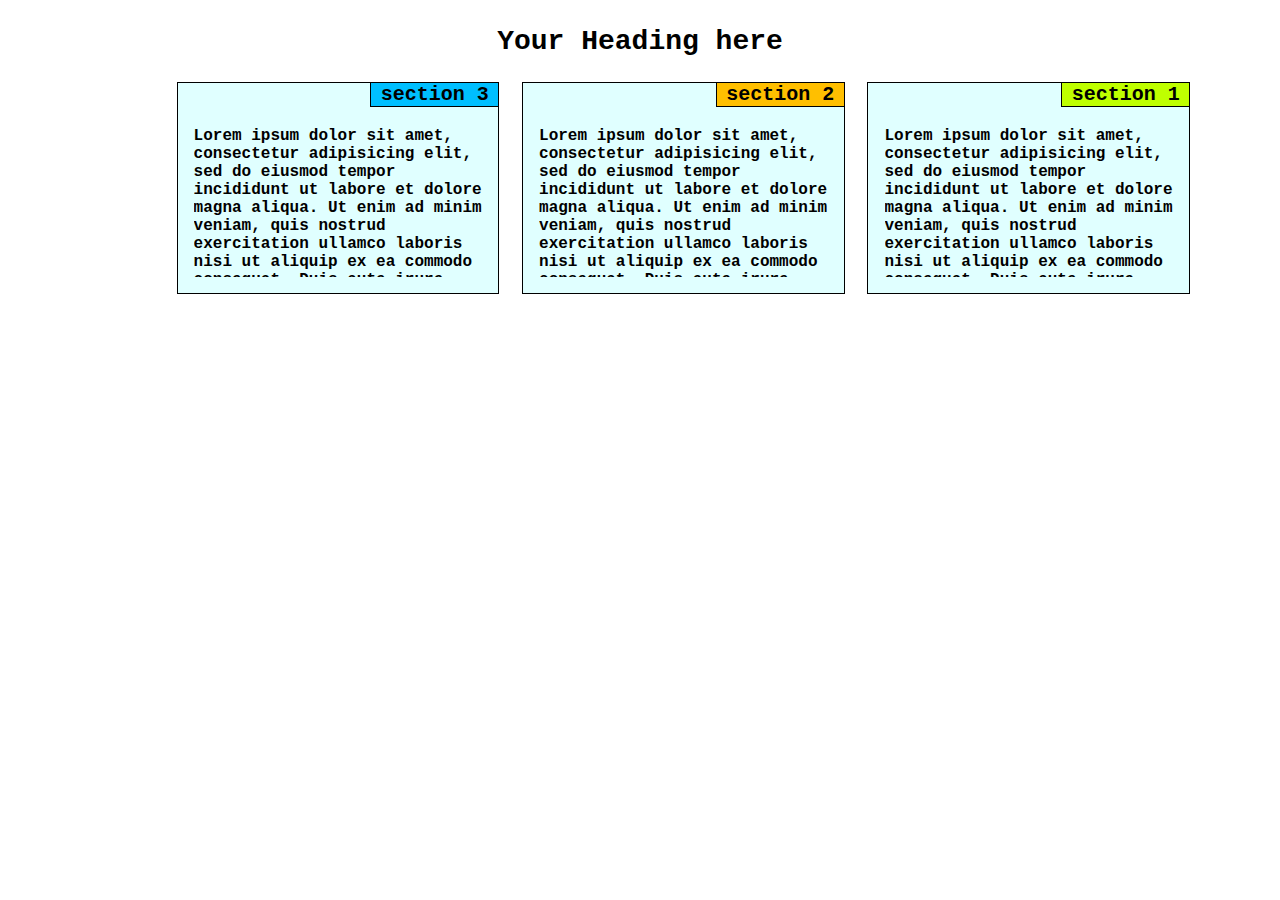
<file: mod2_assaign/index.html>
<!DOCTYPE html>
<html lang="en">
<head>
	<title></title>
	<meta name="viewport" content="width=device-width,initial-scale=1">
	<link rel="stylesheet" type="text/css" href="index.css">
</head>
<body>
	<header>Your Heading here</header>
	<div class="row">
	<section class="col-lg-4 col-md-6 col-sm-12"><h3 class="sec1">section 1</h3><p>Lorem ipsum dolor sit amet, consectetur adipisicing elit, sed do eiusmod
	tempor incididunt ut labore et dolore magna aliqua. Ut enim ad minim veniam,
	quis nostrud exercitation ullamco laboris nisi ut aliquip ex ea commodo
	consequat. Duis aute irure dolor in reprehenderit in voluptate velit esse
	cillum dolore eu fugiat nulla pariatur. Excepteur sint occaecat cupidatat non
	proident, sunt in culpa qui officia deserunt mollit anim id est laborum.</p></section>
	<section class="col-lg-4 col-md-6 col-sm-12"><h3 class="sec2">section 2</h3><p>Lorem ipsum dolor sit amet, consectetur adipisicing elit, sed do eiusmod
	tempor incididunt ut labore et dolore magna aliqua. Ut enim ad minim veniam,
	quis nostrud exercitation ullamco laboris nisi ut aliquip ex ea commodo
	consequat. Duis aute irure dolor in reprehenderit in voluptate velit esse
	cillum dolore eu fugiat nulla pariatur. Excepteur sint occaecat cupidatat non
	proident, sunt in culpa qui officia deserunt mollit anim id est laborum.</p></section>
	<section class="col-lg-4 col-md-12 col-sm-12"><h3 class="sec3">section 3</h3><p>Lorem ipsum dolor sit amet, consectetur adipisicing elit, sed do eiusmod
	tempor incididunt ut labore et dolore magna aliqua. Ut enim ad minim veniam,
	quis nostrud exercitation ullamco laboris nisi ut aliquip ex ea commodo
	consequat. Duis aute irure dolor in reprehenderit in voluptate velit esse
	cillum dolore eu fugiat nulla pariatur. Excepteur sint occaecat cupidatat non
	proident, sunt in culpa qui officia deserunt mollit anim id est laborum.</p></section>
	</div>
</body>
</html>
</file>
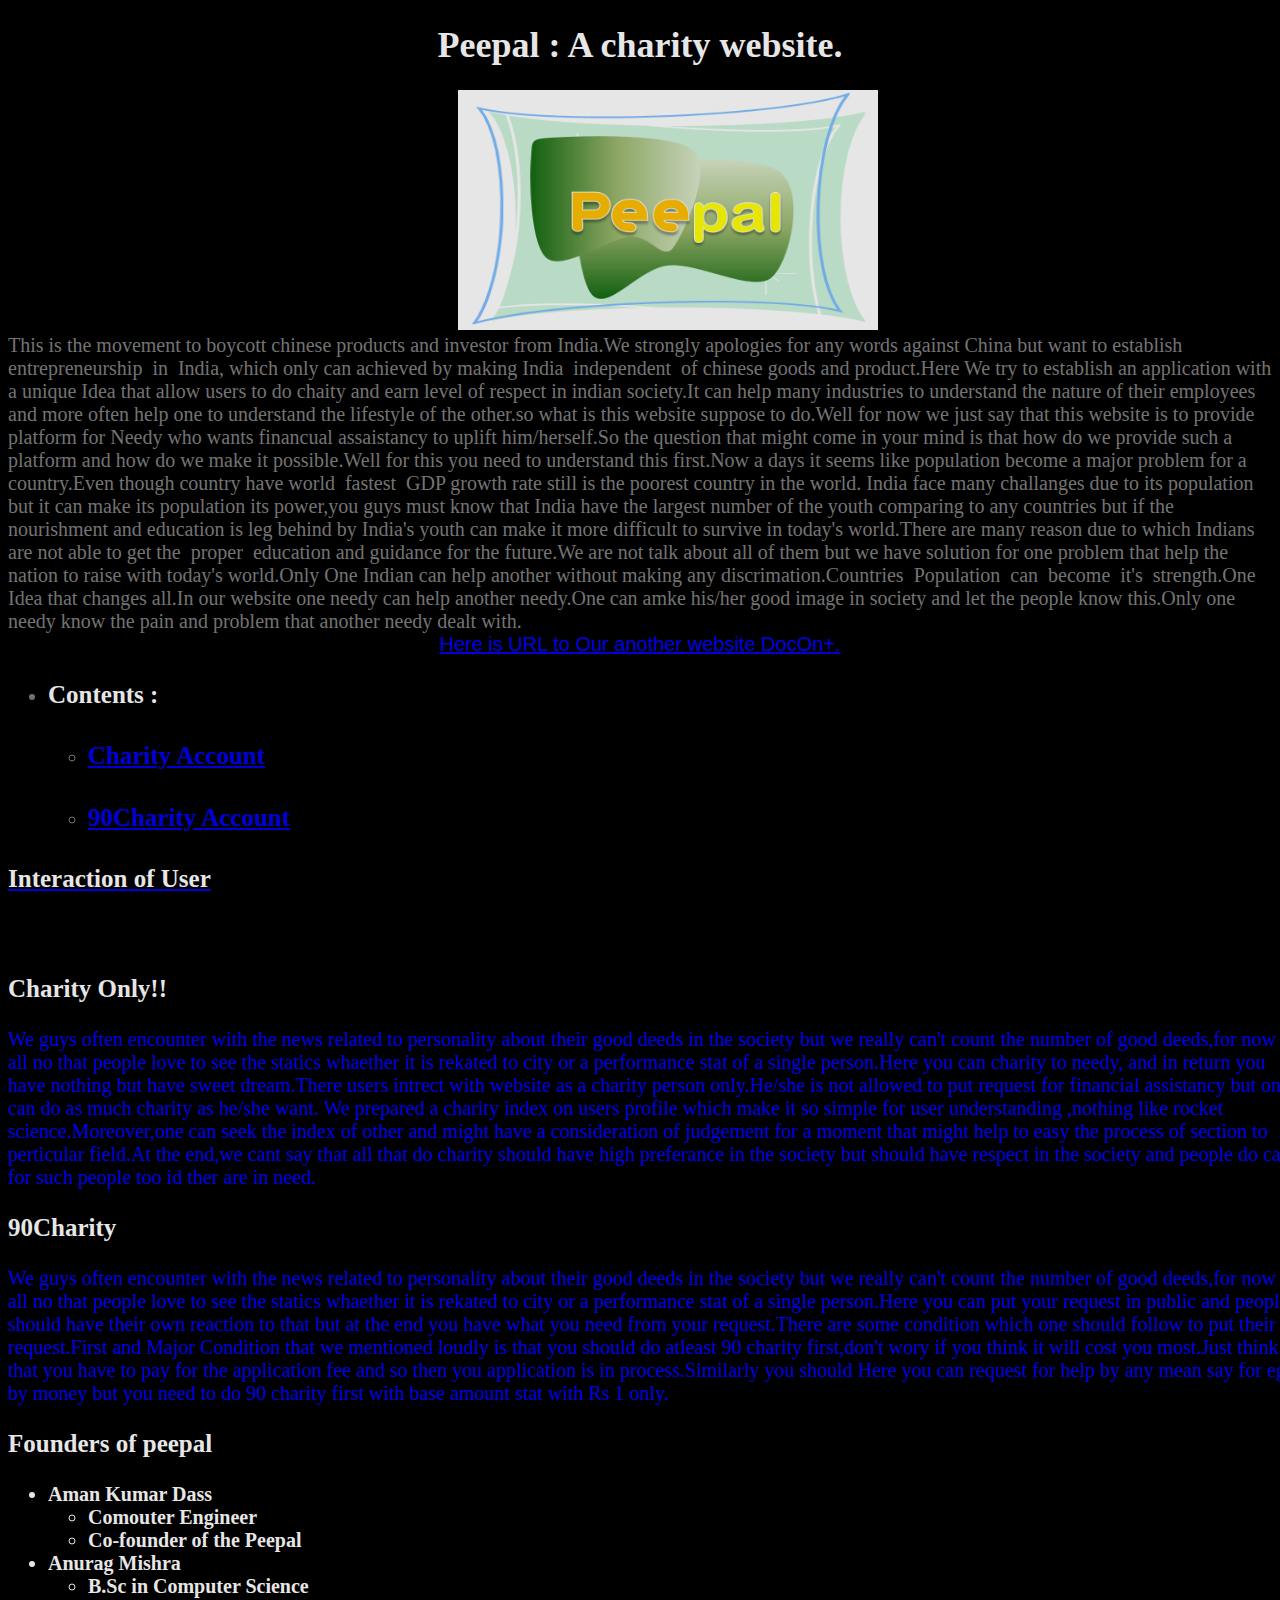
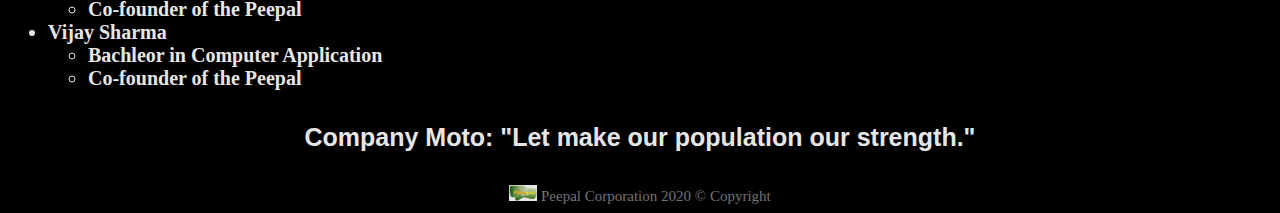
<file: peepal/index.html>
<!DOCTYPE html>
<html>
<head>
	<meta charset="utf-8">
	<title>
		peepal:Let the God inside you awake
	</title>
	<style type="text/css">
		body
		{
			background-color: black;
			opacity: .9;
		}
		#founders
		{
			font-weight: bold;
			font-size: 20px;
			font: cursive;
			color: white;
			background-image: "peepal.png"
		}
		aside,div
		{
			font: caption;
			font-size: 20px;
			color: blue;
			text-decoration: all;
			text-align: center;
		}
		h1
		{
			color: white;
			font-size: 36px;
			text-align: center;
		}
		h2,h3,h4
		{
			color: white;
			font-size: 25px;
			font: bold;
		}
		article
		{
			color: blue;
			font: initial; 
			font-size: 20px;
			width: 1300px;
		}
		footer
		{
			font: italic;
			color: grey;
			font-size: 15px;
			text-align: center;
		}
		.about
		{
			color: grey;
			font-size: 20px;
			font: all;
		}
	</style>
</head>
<body>
	<h1>Peepal : A charity website.</h1>
	<img src="peep.png" width="420" height="240" hspace="450" alt="Logo og Company">
	<header class="about">
		This is the movement to boycott chinese products and investor from India.We strongly apologies for any words against China but want to establish entrepreneurship&nbsp; in&nbsp; India, which only can achieved by making India&nbsp; independent&nbsp; of chinese goods and product.Here We try to establish an application with a unique Idea that allow users to do chaity and earn level of respect in indian society.It can help many industries to understand the nature of their employees and more often help one to understand the lifestyle of the other.so what is this website suppose to do.Well for now we just say that this website is to provide platform for Needy who wants financual assaistancy to uplift him/herself.So the question that might come in your mind is that how do we provide such a platform and how do we make it possible.Well for this you need to understand this first.Now a days it seems like population become a major problem for a country.Even though country have world&nbsp; fastest&nbsp; GDP growth rate still is the poorest country in the world. India face many challanges due to its population but it can make its population its power,you guys must know that India have the largest number of the youth comparing to any countries but if the nourishment and education is leg behind by India's youth can make it more difficult to survive in today's world.There are many reason due to which Indians are not able to get the &nbsp;proper &nbsp;education and guidance for the future.We are not talk about all of them but we have solution for one problem that help the nation to raise with today's world.Only One Indian can help another without making any discrimation.Countries&nbsp; Population&nbsp; can&nbsp; become&nbsp; it's&nbsp; strength.One Idea that changes all.In our website one needy can help another needy.One can amke his/her good image in society and let the people know this.Only one needy know the pain and problem that another needy dealt with.     
		<a href="http://www.docon.ml/home/?i=1" target="_blank" title="DocOn+">
			<div>
				Here is URL to Our another website DocOn+.
			</div>
		</a>
		<ul>
			<li><h3>Contents : </h3>
				<ul >
					<li><h4><a href="#section1">Charity Account</a></h4></li>
					<li><h4><a href="#section2">90Charity Account</a></h4></li>
				</ul>
			</li>
		</ul>
	</header> 
	<a href="index1.html" title="Peepal : Let the God Inside you awake !!">
		<h2>Interaction of User</h2>
	</a>
	<section id="section1">
		We provided with two way one can intrect through in our website.Below are the two website which is elaborated so far that help you to understand the website properly. we are also try to make a ai chat bot that answers to your question and FAQ just on your type.Let us take atour to this website. 
		<h3>Charity Only!!</h3>
		<article>
			We guys often encounter with the news related to personality about their good deeds in the society but we really can't count the number of good deeds,for now we all no that people love to see the statics whaether it is rekated to city or a performance stat of a single person.Here you can charity to needy, and in return you have nothing but have sweet dream.There users intrect with website as a charity person only.He/she is not allowed to put request for financial assistancy but only can do as much charity as he/she want. We prepared a charity index on users profile which make it so simple for user understanding ,nothing like rocket science.Moreover,one can seek the index of other and might have a consideration of judgement for a moment that might help to easy the process of section to perticular field.At the end,we cant say that all that do charity should have high preferance in the society but should have respect in the society and people do care for such people too id ther are in need.  
		</article>
	</section>
	<section id="section2">
		<h3>90Charity</h3>
		<article>
			We guys often encounter with the news related to personality about their good deeds in the society but we really can't count the number of good deeds,for now we all no that people love to see the statics whaether it is rekated to city or a performance stat of a single person.Here you can put your request in public and people should have their own reaction to that but at the end you have what you need from your request.There are some condition which one should follow to put their request.First and Major Condition that we mentioned loudly is that you should do atleast 90 charity first,don't wory if you think it will cost you most.Just think that you have to pay for the application fee and so then you application is in process.Similarly you should 
			Here you can request for help by any mean say for eg. by money but you need to do 90 charity first with base amount stat with Rs 1 only.
		</article>
	</section>
	<section>
		<h3>Founders of peepal</h3>
		<ul id="founders">
			<li>Aman Kumar Dass
				<ul>
					<li>
						Comouter Engineer
					</li>
					<li>
						Co-founder of the Peepal					
					</li>
				</ul>
			</li>
			<li>Anurag Mishra
				<ul>
					<li>
						B.Sc in Computer Science
					</li>
					<li>
						Co-founder of the Peepal
					</li>
				</ul>
			</li>
			<li>Vijay Sharma
				<ul>
					<li>
						Bachleor in Computer Application
					</li>
					<li>
						Co-founder of the Peepal
					</li>
				</ul>
			</li>	
		</ul>
	</section>
	<aside>
		<h4>Company Moto:
			<span>
		 	&quot;Let make our population our strength.&quot;
			</span>
		</h4>
	</aside>
	<footer>
		<img src="peepal.png" width="28" height="16" alt="Logo og Company">
		Peepal Corporation 2020 &copy; Copyright
	</footer>
</body>
</html>
</file>
<file: mod2_assaign/index.css>
*{
	font-weight: bold;
	box-sizing: border-box;
	font-family: 'courier new','halvetica neue',halvetica;
}
body{ 
	margin: 0;
	margin-top: 1%;
}
header{
	margin:2%;
	text-align: center;
	font-size: 175%;
}
.sec1{
	background-color: rgb(191,255,0);
}
.sec2{
	background-color: rgb(255,191,0);
}
.sec3{
	background-color: rgb(0,191,255);
}
@media (min-width: 992px) {
	.col-lg-12,.col-lg-6,.col-lg-4{
		float: right;
		font-family: 'courier new','halvetica neue',halvetica;
		border: 1px solid black; 
		margin-left: 2%;
	}
	.col-lg-12{
		width: 86%;
	}
	.col-lg-6{
		width: 43%
	}
	.col-lg-4{
		width: 28.67%;
	}
}
@media (min-width: 768px) and (max-width: 992px) {
	.col-md-12,.col-md-6,.col-md-4{
		float: left;
		font-family: 'courier new','halvetica neue',halvetica;
		border: 1px solid black;
		margin:2%;  
	}
	.col-md-12{
		width: 90%;
	}
	.col-md-6{
		width: 43%
	}
	.col-md-4{
		width: 28.67%;
	}
@media (max-width: 767px) {
	.col-sm-12,.col-sm-6,.col-sm-4{
		margin-left: 2%;
		float: left;
		font-family: 'courier new','halvetica neue',halvetica;
		border: 1px solid black;
		margin: 2%;  
	}
	.col-sm-12{
		width: 80%;
	}
	.col-sm-6{
		width: 43%
	}
	.col-sm-4{
		width: 28.67%;
	}
}
}
h3{
	position: relative;
	left: 60%;
	padding: 0;
	margin-top: 0%;
	width: 40%;
	font-size: 125%;
	text-align: center;
	background-color: red;
	border-bottom: 1px solid black;
	border-left: 1px solid black;
}
.row{
	margin-left: 3%;
	padding-left: 2%;
	padding-right:  10%;
	width: 100%;
}
section{
	margin-bottom: 5%;
	border: 1px solid black;
	background-color: lightcyan;
}
p{
	width: 90%;
	height: 150px;
	margin-right: auto;
	margin-left: auto;
	font-family: 'courier new','halvetica neue',halvetica;
	color: black;
	overflow: auto;
}
</file>
